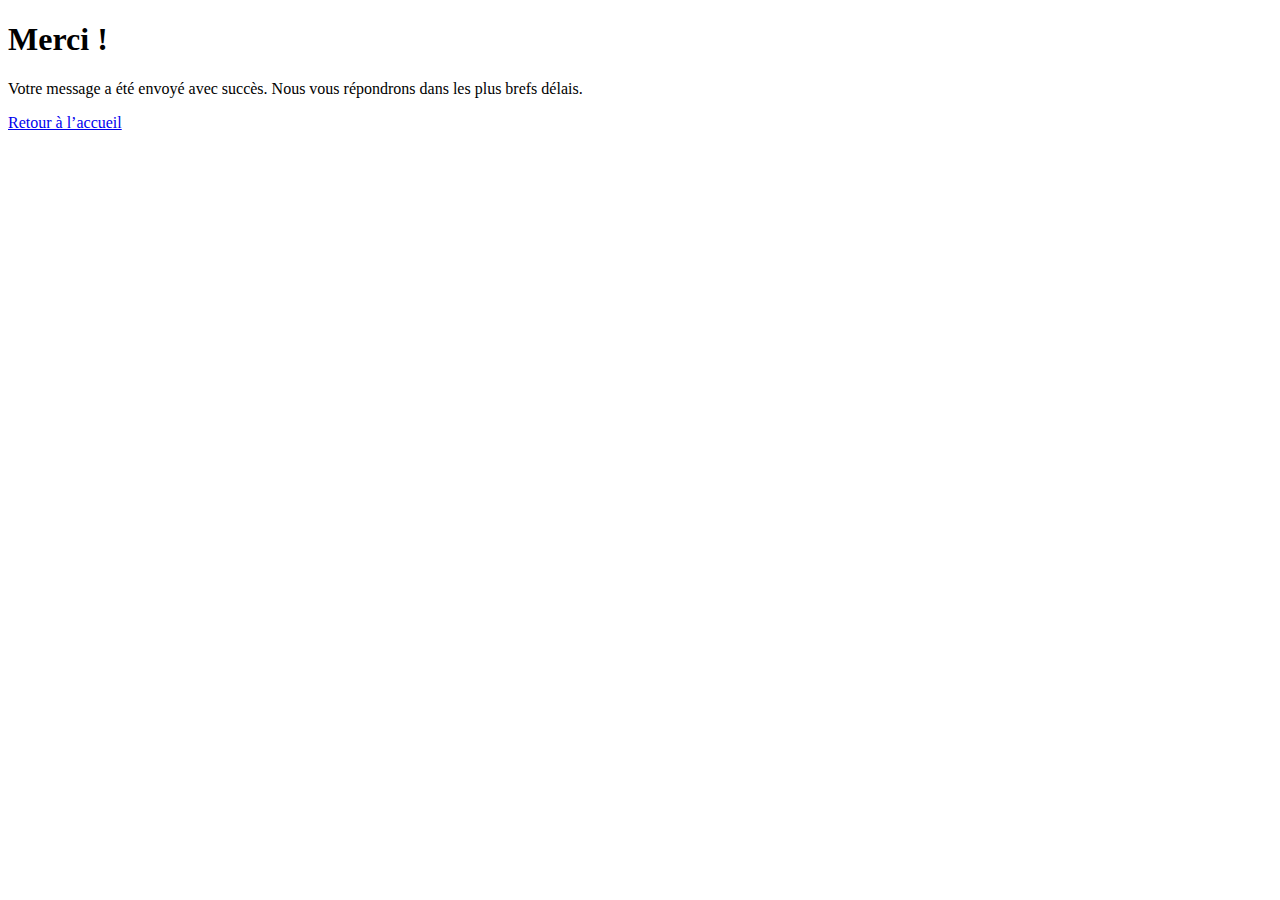
<file: thank-you-fr.html>
<!DOCTYPE html>
<html lang="fr">
<head>
    <meta charset="UTF-8">
    <title>Merci</title>
</head>
<body>
    <h1>Merci !</h1>
    <p>Votre message a été envoyé avec succès. Nous vous répondrons dans les plus brefs délais.</p>
    <a href="index-fr.html">Retour à l’accueil</a>
</body>
</html>
</file>
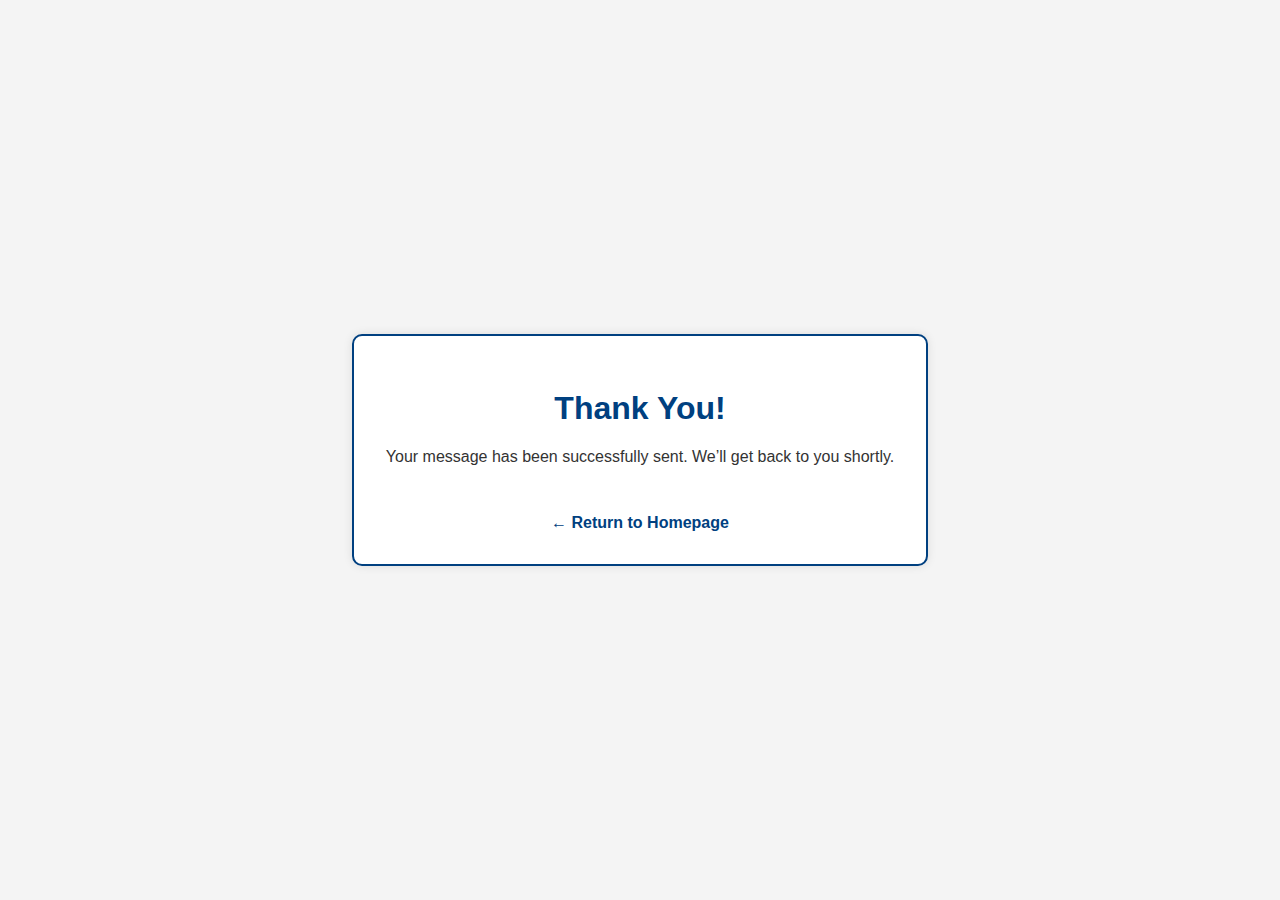
<file: thank-you.html>
<!DOCTYPE html>
<html lang="en">
<head>
  <meta charset="UTF-8" />
  <meta name="viewport" content="width=device-width, initial-scale=1.0" />
  <title>Thank You - BECI</title>
  <style>
    body {
      font-family: Arial, sans-serif;
      background-color: #f4f4f4;
      display: flex;
      justify-content: center;
      align-items: center;
      height: 100vh;
      margin: 0;
      text-align: center;
    }
    .message-box {
      background-color: #fff;
      padding: 2rem;
      border: 2px solid #004080;
      border-radius: 10px;
      box-shadow: 0 0 10px rgba(0,0,0,0.1);
    }
    h1 {
      color: #004080;
    }
    p {
      color: #333;
      margin-top: 1rem;
    }
    a {
      display: inline-block;
      margin-top: 2rem;
      text-decoration: none;
      color: #004080;
      font-weight: bold;
    }
  </style>
</head>
<body>
  <div class="message-box">
    <h1>Thank You!</h1>
    <p>Your message has been successfully sent. We’ll get back to you shortly.</p>
    <a href="/">← Return to Homepage</a>
  </div>
</body>
</html>
</file>
